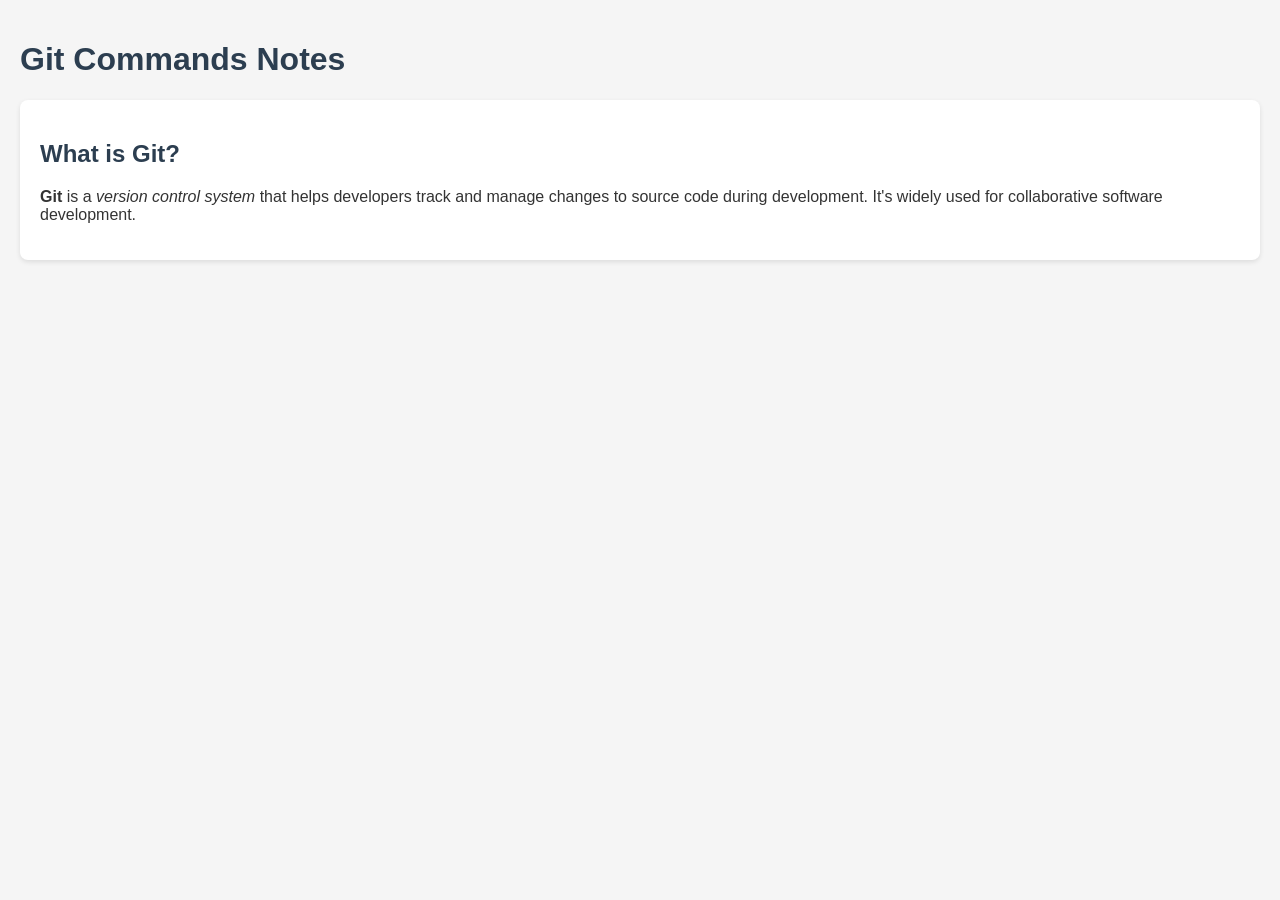
<file: index2.html>
<!DOCTYPE html>
<html lang="en">
<head>
  <meta charset="UTF-8">
  <title>Git Commands Notes  ..</title>
 <link rel="stylesheet" href="git.css">
</head>
<body>

  <h1>Git Commands Notes</h1>

  <div class="section">
    <h2>What is Git?</h2>
    <p><strong>Git</strong> is a <em>version control system</em> that helps developers track and manage changes to source code during development. It's widely used for collaborative software development.</p>
  </div>

 

</body>
</html>
</file>
<file: git.css>
body {
      font-family: Arial, sans-serif;
      background: #f5f5f5;
      margin: 0;
      padding: 20px;
      color: #333;
    }

    h1, h2 {
      color: #2c3e50;
    }

    .section {
      background: #ffffff;
      border-radius: 8px;
      padding: 20px;
      margin-bottom: 20px;
      box-shadow: 0 2px 5px rgba(0,0,0,0.1);
    }

    table {
      width: 100%;
      border-collapse: collapse;
      margin-top: 10px;
    }

    th, td {
      padding: 10px;
      text-align: left;
      border-bottom: 1px solid #ddd;
    }

    th {
      background-color: #3498db;
      color: white;
    }

    code {
      background-color: #eee;
      padding: 2px 4px;
      border-radius: 4px;
      font-family: monospace;
    }
</file>
